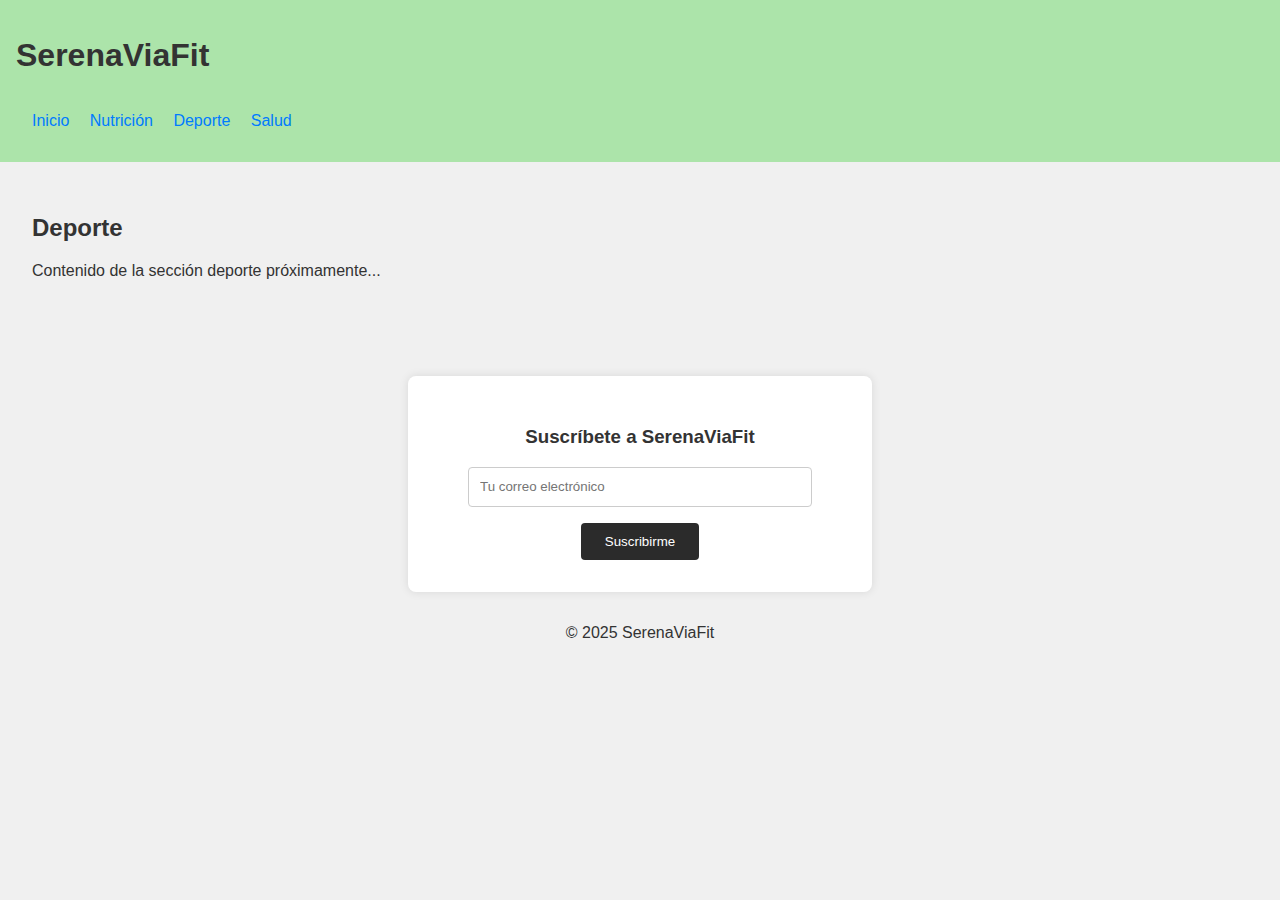
<file: deporte.html>
<!DOCTYPE html>
<html lang="es">
<head>
  <meta charset="UTF-8" />
  <meta name="viewport" content="width=device-width, initial-scale=1.0" />
  <title>Deporte | SerenaViaFit</title>
  <link rel="stylesheet" href="style.css" />
</head>
<body class="deporte">
  <header>
    <h1>SerenaViaFit</h1>
    <nav>
      <a href="index.html">Inicio</a>
      <a href="nutricion.html">Nutrición</a>
      <a href="deporte.html">Deporte</a>
      <a href="salud.html">Salud</a>
    </nav>
  </header>
  <main>
    <h2>Deporte</h2>
    <p>Contenido de la sección deporte próximamente...</p>
  </main>
  
<footer>
  <section class="formulario">
    <h3>Suscríbete a SerenaViaFit</h3>
    <form action="https://formspree.io/f/tu-codigo-aqui" method="POST">
      <input type="email" name="email" placeholder="Tu correo electrónico" required />
      <button type="submit">Suscribirme</button>
    </form>
  </section>
  <p style="text-align:center; margin-top: 1rem;">&copy; 2025 SerenaViaFit</p>
</footer>

</body>
</html>
</file>
<file: style.css>
body {
  font-family: Arial, sans-serif;
  margin: 0;
  padding: 0;
  background-color: #f0f0f0;
  color: #333;
}
header, nav, main, footer {
  padding: 1rem;
}
nav a {
  margin-right: 1rem;
  text-decoration: none;
  color: #007BFF;
}
main {
  padding: 2rem;
}
.formulario {
  background: #fff;
  padding: 2rem;
  margin: 2rem auto;
  max-width: 400px;
  text-align: center;
  border-radius: 8px;
  box-shadow: 0 0 10px rgba(0,0,0,0.1);
}
.formulario input[type="email"] {
  padding: 0.7rem;
  width: 80%;
  margin-bottom: 1rem;
  border: 1px solid #ccc;
  border-radius: 4px;
}
.formulario button {
  padding: 0.7rem 1.5rem;
  background: #2b2b2b;
  color: #fff;
  border: none;
  border-radius: 4px;
  cursor: pointer;
}
.nutricion header { background-color: #FBE8A6; }
.deporte header { background-color: #ACE4AA; }
.salud header { background-color: #A3CEF1; }

@media (max-width: 600px) {
  nav a {
    display: block;
    margin: 0.5rem 0;
  }
  main {
    padding: 1rem;
  }
}
</file>
